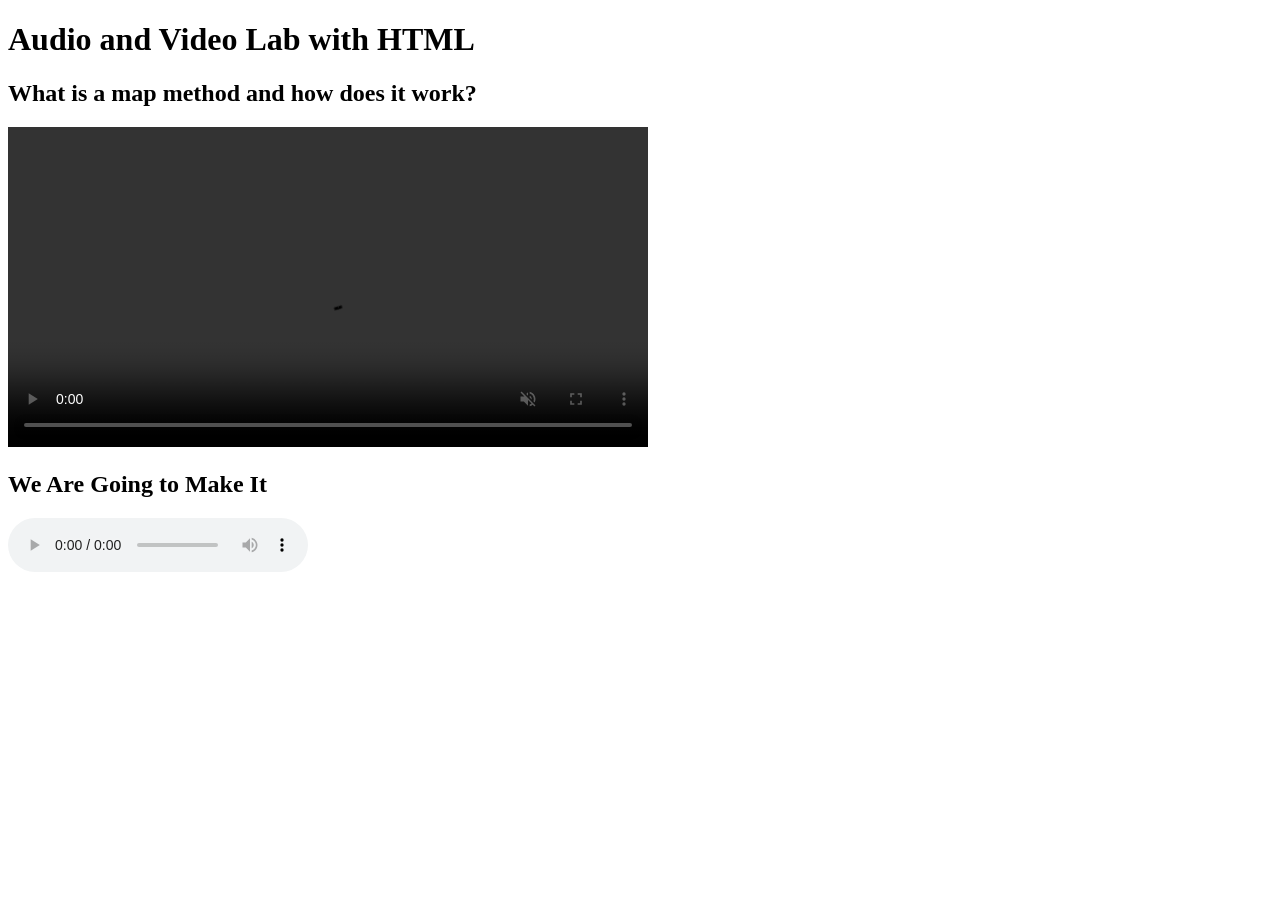
<file: audio-video-player.html>
<!DOCTYPE html>
<html lang="en">
<head>
  <meta charset="UTF-8" />
  <meta name="viewport" content="width=device-width, initial-scale=1.0"/>
  <title>HTML Audio and Video Lab</title>
</head>
<body>
<h1>Audio and Video Lab with HTML</h1>
<section>
  <h2>What is a map method and how does it work?</h2>
  <video src="https://cdn.freecodecamp.org/curriculum/labs/what-is-the-map-method-and-how-does-it-work.mp4" width="640" muted loop controls>
    <source
      src="https://cdn.freecodecamp.org/curriculum/labs/what-is-the-map-method-and-how-does-it-work.mp4"
      type="video/mp4"
    >
    <source
      src="https://cdn.freecodecamp.org/curriculum/labs/mapmethod.webm"
      type="video/webm"
    >
    <source
      src="https://cdn.freecodecamp.org/curriculum/labs/mapmethod.ogg"
      type="video/ogg"
    >
<source src="https://cdn.freecodecamp.org/curriculum/labs/mapmethod.mov" type="video/quicktime">    
  </video>
  </section>

  <section>
    <h2>We Are Going to Make It</h2>
    <audio src="https://cdn.freecodecamp.org/curriculum/js-music-player/we-are-going-to-make-it.mp3" controls loop>
  </section>

</body>
</html>
</file>
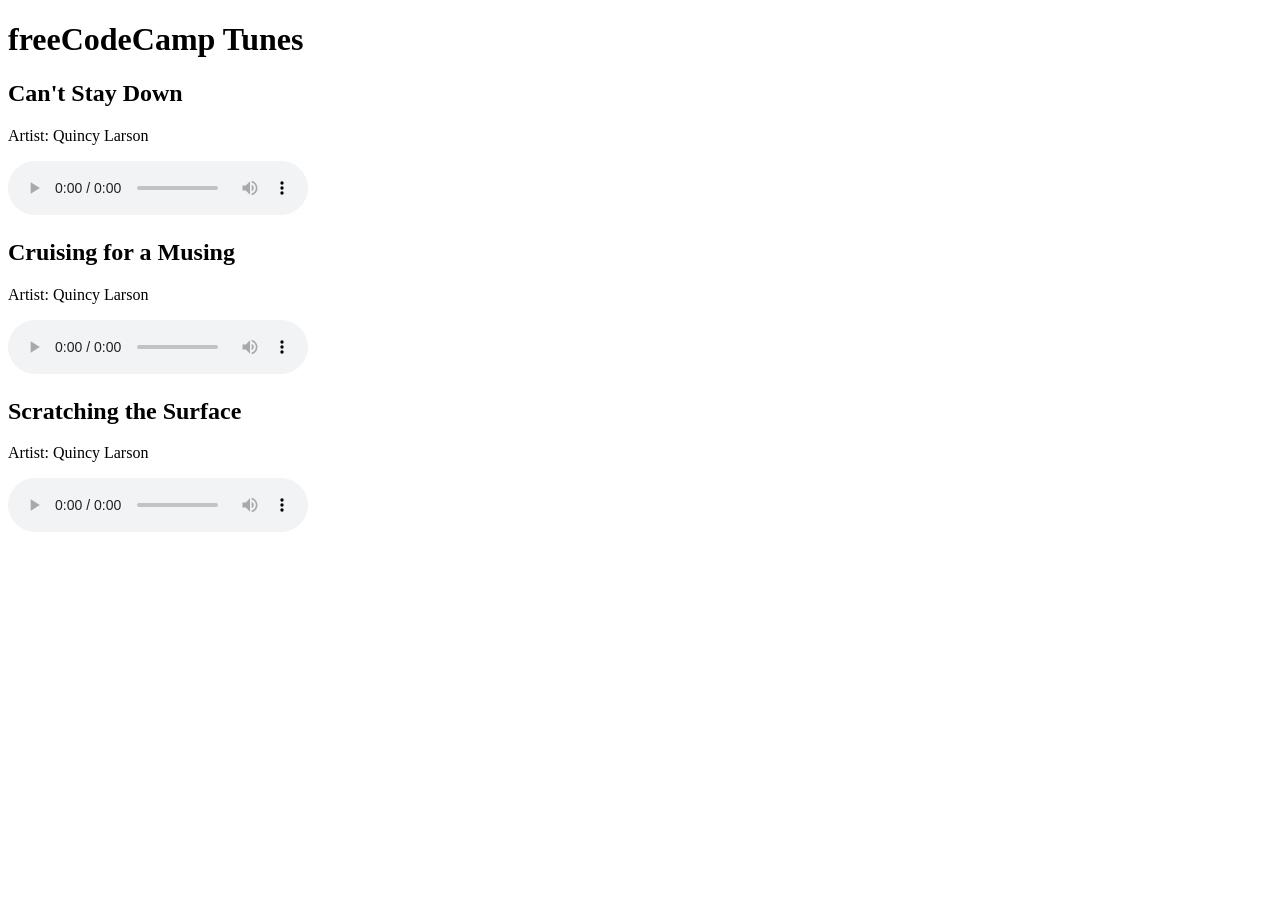
<file: music-player.html>
<!DOCTYPE html>
<html lang="en">
<head>
  <meta charset="UTF-8">
  <meta name="viewport" content="width=device-width, initial-scale=1.0">
  <title>Working with the HTML Audio Element</title>
</head>
<body>
  <h1>freeCodeCamp Tunes</h1>

  <h2>Can't Stay Down</h2>
  <p>Artist: Quincy Larson</p>
  
  <audio src="https://cdn.freecodecamp.org/curriculum/js-music-player/can't-stay-down.mp3" loop controls></audio>

  <h2>Cruising for a Musing</h2>
  <p>Artist: Quincy Larson</p>

  <audio src="https://cdn.freecodecamp.org/curriculum/js-music-player/cruising-for-a-musing.mp3" loop controls></audio>

<h2>Scratching the Surface</h2>
<p>Artist: Quincy Larson</p>
<audio src="https://cdn.freecodecamp.org/curriculum/js-music-player/scratching-the-surface.mp3" loop controls></audio> 

</body>
</html>
</file>
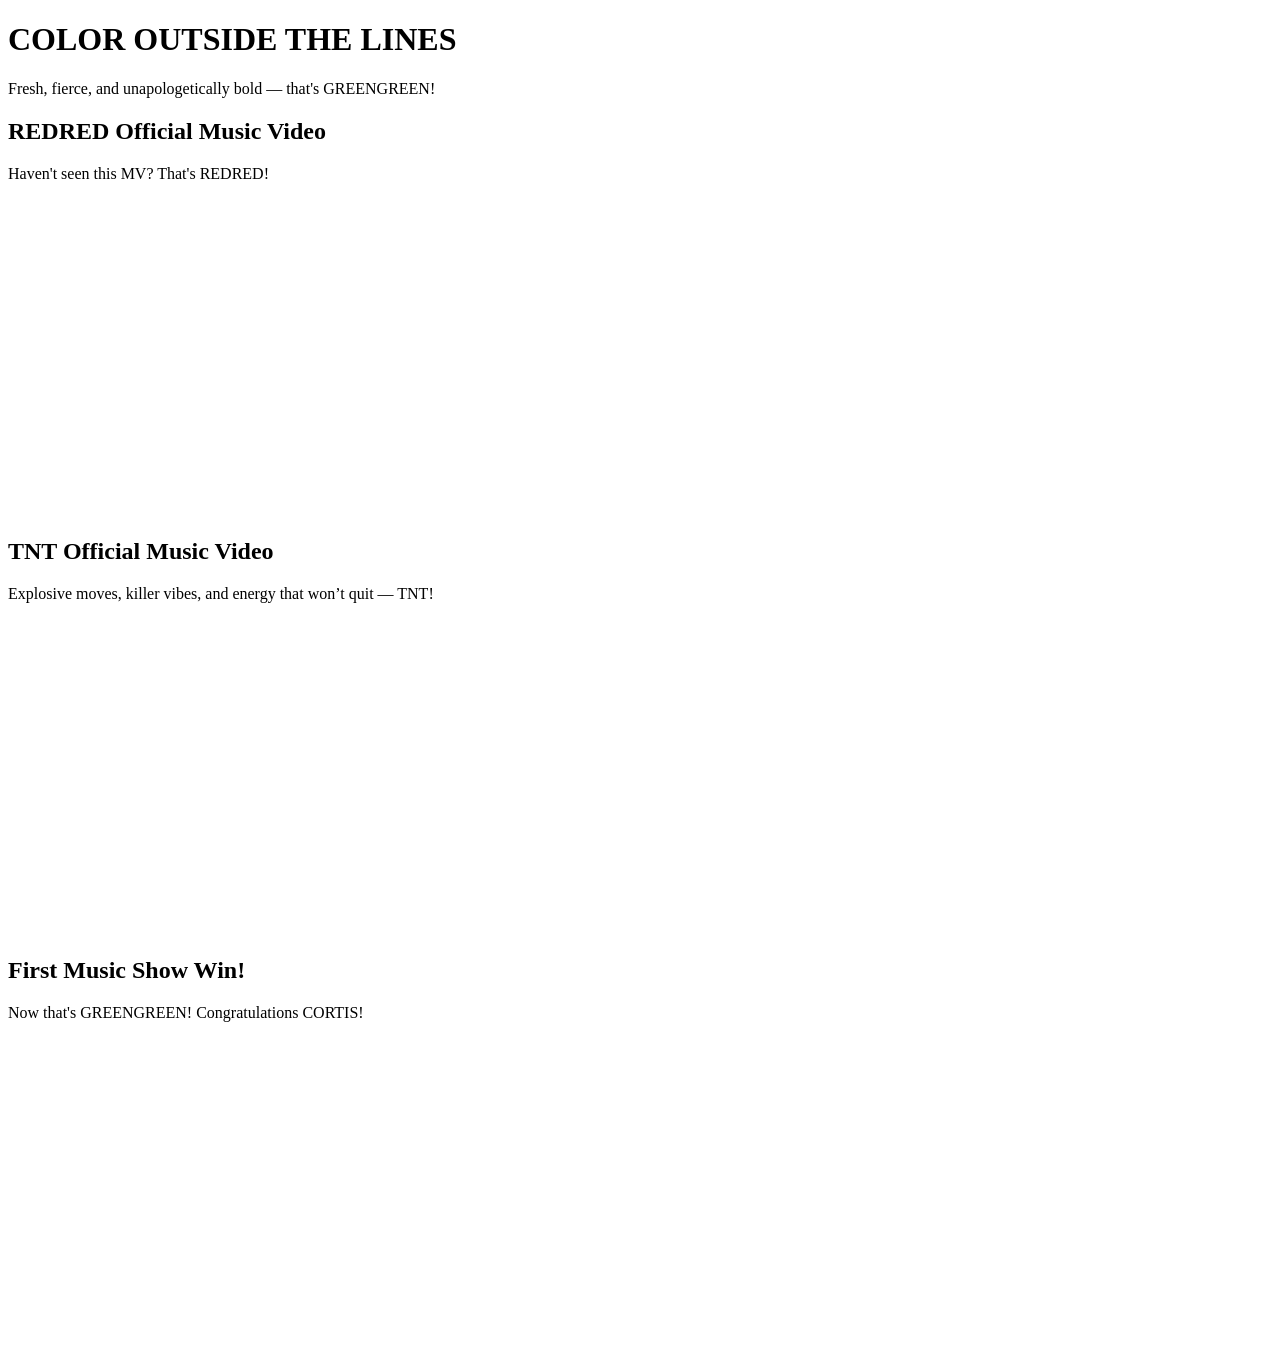
<file: video-compilation.html>
<!DOCTYPE html>
<html lang="en">

<head>
    <meta charset="utf-8">
    <title>Video Compilation Page</title>
</head>

<body>
    <main>
        <h1>COLOR OUTSIDE THE LINES</h2>
        <p>Fresh, fierce, and unapologetically bold — that's GREENGREEN!</p>

    <section>
        <h2>REDRED Official Music Video</h2>
        <p>Haven't seen this MV? That's REDRED!</p>
        <iframe width="560" height="315" src="https://www.youtube.com/embed/U6BDbXIah-Y?si=-R5XzQU95IWadhp9" title="YouTube video player" frameborder="0" allow="accelerometer; autoplay; clipboard-write; encrypted-media; gyroscope; picture-in-picture; web-share" referrerpolicy="strict-origin-when-cross-origin" allowfullscreen></iframe>
        </section>
        <section>
            <h2>TNT Official Music Video</h2>
            <p>Explosive moves, killer vibes, and energy that won’t quit — TNT!</p>
            <iframe width="560" height="315" src="https://www.youtube.com/embed/kRpaqR5sbf0?si=4kRv6uYQCoJfifhf" title="YouTube video player" frameborder="0" allow="accelerometer; autoplay; clipboard-write; encrypted-media; gyroscope; picture-in-picture; web-share" referrerpolicy="strict-origin-when-cross-origin" allowfullscreen></iframe>
            </section>
            <section>
                <h2>First Music Show Win!</h2>
                <p>Now that's GREENGREEN! Congratulations CORTIS!</p>
                <iframe width="560" height="315" src="https://www.youtube.com/embed/Ck3qdDQnJnY?si=awmBFxrb5X2P43kq" title="YouTube video player" frameborder="0" allow="accelerometer; autoplay; clipboard-write; encrypted-media; gyroscope; picture-in-picture; web-share" referrerpolicy="strict-origin-when-cross-origin" allowfullscreen></iframe>
                </section>
</main>
</body>

</html>
</file>
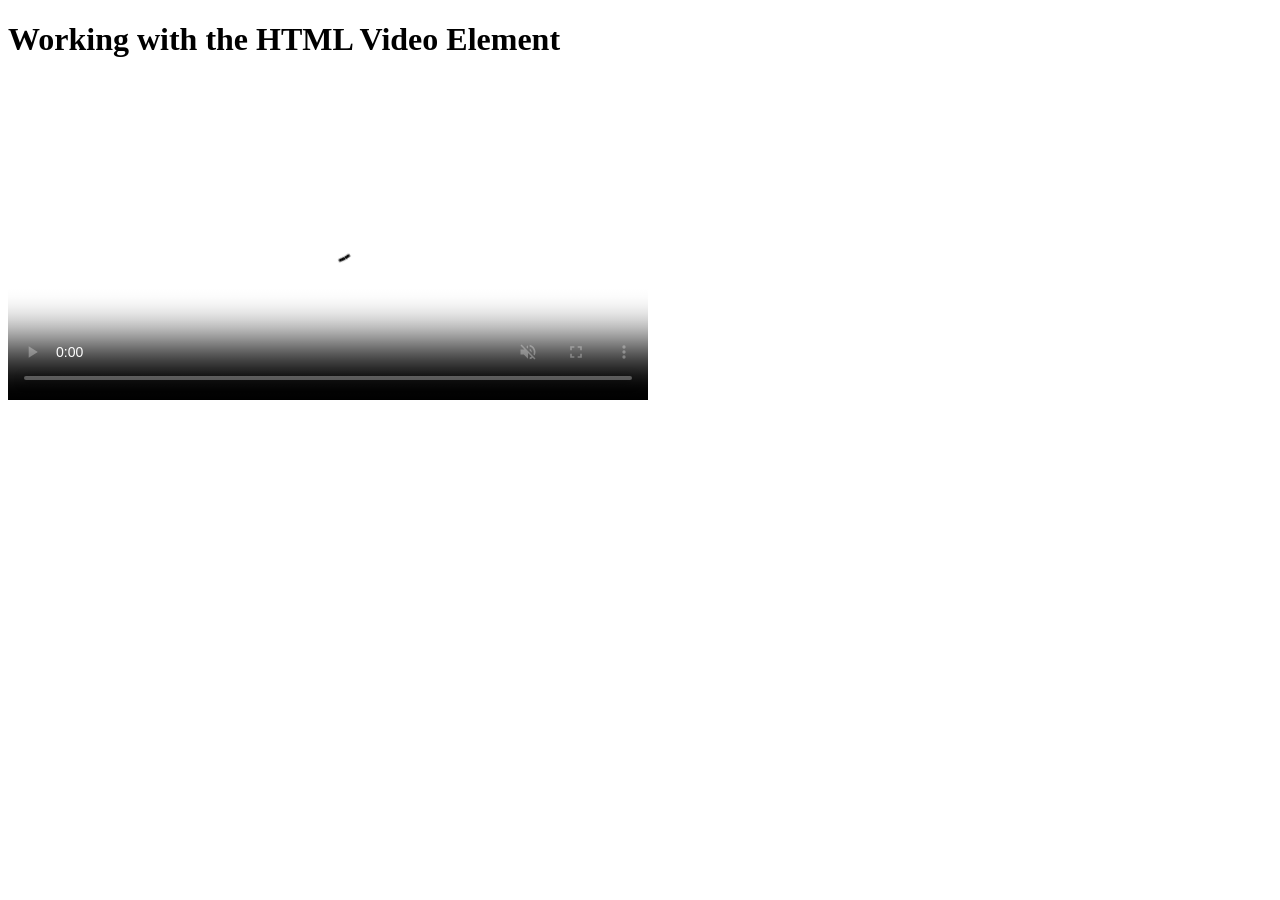
<file: video-player.html>
<!DOCTYPE html>
<html lang="en">
<head>
  <meta charset="UTF-8">
  <meta name="viewport" content="width=device-width, initial-scale=1.0">
  <title>Working with the HTML Video Element</title>
</head>
<body>
  <h1>Working with the HTML Video Element</h1>
  <video
    width="640"
    loop
    controls
    muted
    poster="https://cdn.freecodecamp.org/curriculum/labs/past-event2.jpg"
  >
    <source
      src="https://cdn.freecodecamp.org/curriculum/labs/what-is-the-map-method-and-how-does-it-work.mp4"
      type="video/mp4"
    >
    <source
      src="https://cdn.freecodecamp.org/curriculum/labs/mapmethod.webm"
      type="video/webm"
    >
    <source
      src="https://cdn.freecodecamp.org/curriculum/labs/mapmethod.ogg"
      type="video/ogg"
    >
<source src="https://cdn.freecodecamp.org/curriculum/labs/mapmethod.mov" type="video/quicktime">    
  </video>
</body>
</html>
</file>
